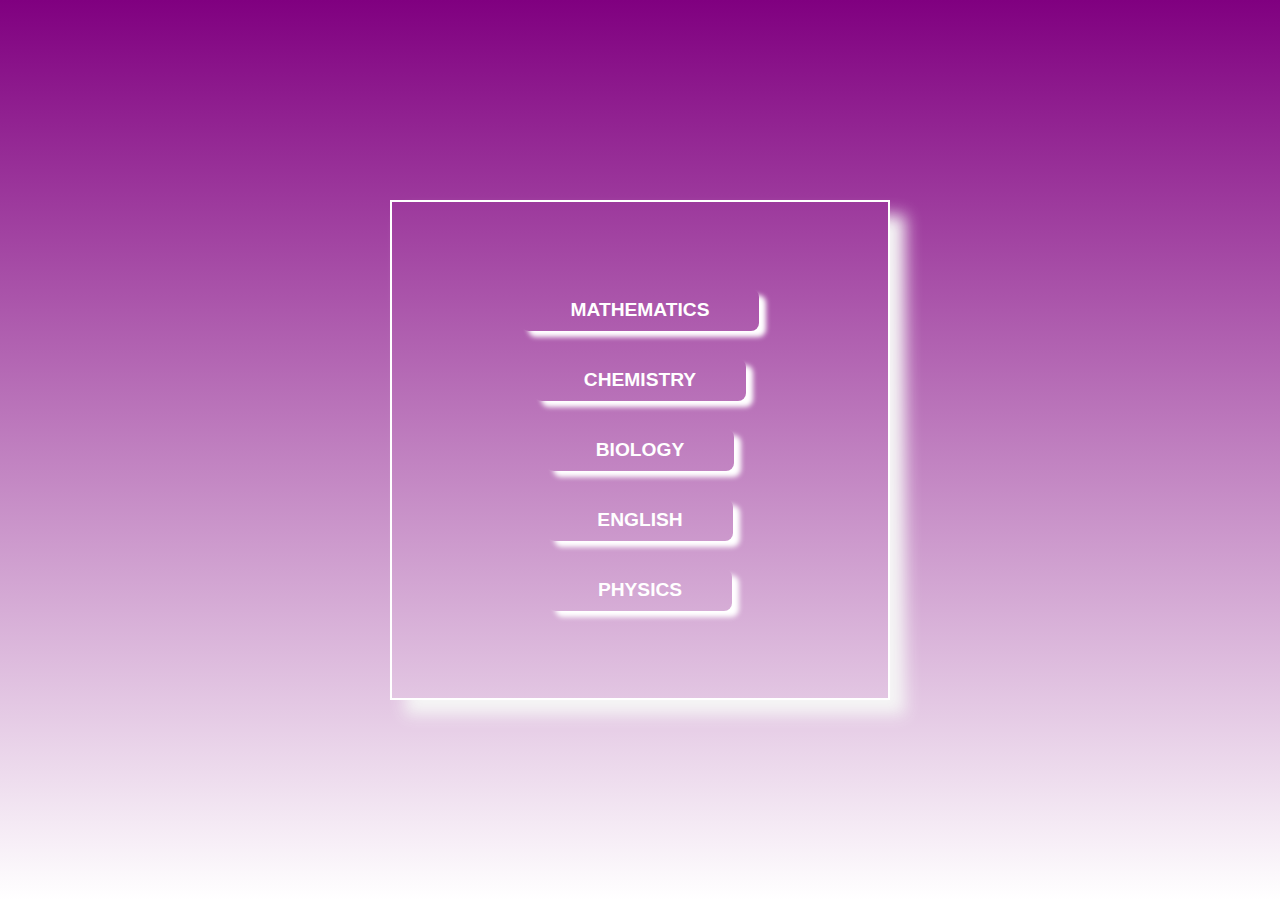
<file: page.html>
<!DOCTYPE html>
<html lang="en">
<head>
    <meta charset="UTF-8">
    <meta name="viewport" content="width=device-width, initial-scale=1.0">
    <title>chapter pages</title>
    <link rel="stylesheet" href="/dss.css">
</head>
<body class="abuja">
    <section class="above">
    <main class="subject">
        <div class="topic"><button>MATHEMATICS</button></div>
       <div class="topic"> <button>CHEMISTRY</button></div>
        <div class="topic"><button>BIOLOGY</button></div>
        <div class="topic"><button>ENGLISH </button></div>
       <div class="topic"> <button>PHYSICS</button></div>
    </main>
    </section>
</body>
</html>
</file>
<file: dss.css>
*{
    margin:0;
    padding: 0;
    box-sizing: border-box;
}
body{
    min-height: 100vh;
    min-width: 400px;
    background-image: url(/IMG_E7571.JPG);
    padding: 60px;

}
#wike{
    width: 500px;
    height: 500px;
    margin-inline: auto;
    display: flex;
    justify-content: center;
    text-align: center;
    flex-direction: column;
    gap: 1rem;
    background-color: hsla(0, 100%, 96%, 0.247);
    border: 2px double yellow;
    box-shadow: 5px 6px yellow;

}
#wike input{
    background-color: rgba(255, 255, 0, 0.137);
    box-shadow:4px 4px 5px yellow ;
    border-top: none;
    border-right: none;
    border-bottom: yellow;
}
#wike span{
    font-weight: bolder;
    color: purple;
    background-color: yellow;

}

.yes  h1{
    

    color: transparent;
    display: flex;
    justify-content: center;
    font-weight: bolder;
    font-family: fantasy;
    font-style: italic;
    font-size: 6rem;
    text-shadow:0px 10px 3px rgba(255, 255, 255, 0.788);
    -webkit-text-stroke: 1px yellow; 
    background-image: linear-gradient(purple,purple);
    background-repeat: no-repeat;
    -webkit-background-clip: text;
    background-position: -400px ,0;
    animation: best 3s linear infinite alternate;
color: ;

    
}
@keyframes best {
    0%{
        transform: skewX(60deg);
        background-image: linear-gradient(lightblue,lightblue);
        text-shadow:0px 10px 3px lightblue;

    }
    40%{
        transform: skewx(-60deg);
        -webkit-text-stroke: 1px greenyellow; 
    }
    68%{
        font-weight: bold;
        font-size: 2rem;
    }
   100%{
        background-position: 0,0;
        text-shadow:0px 10px 3px purple;
        transition-duration: 6s;
        font-size: 8rem;
        
    
        background-image: linear-gradient(purple,purple);
    }
}
.obi{
    text-align: center;
    display: flex;
    flex-direction: row;
    justify-content: space-evenly;

}
#abj{
    color: white;
    background-color: rgb(34, 6, 34);
    box-shadow: 3px 3px 5px rgb(245, 245, 7);;
    font-weight: bolder;
    
    
}
#abc{
    color: aliceblue;
    background-color: rgb(32, 4, 32);
    box-shadow:3px 3px 6px rgb(245, 245, 7);
    font-weight: bolder;
}
#abj:hover{
    background-color: yellow;
}
#abc:hover{
    background-color: yellow;
}
.abuja{
    background-image:linear-gradient(purple,white);
    background-position: cover;
    padding: 60px;
    display: flex;
    justify-content: center;
    align-items: center;

    
}

.subject{
    min-width: 500px;
    min-height: 500px;
    margin-inline: auto;
    display: flex;
    justify-content: center;
    gap: 1rem;  
    align-items:center ; 
    flex-direction: column;
    background-color: transparent;
    border: 2px double white;
    box-shadow: 15px 15px 15px whitesmoke;
}
.topic{
 margin:6px ;

}
.topic button{
        padding: 10px;
        padding-left: 50px;
        padding-right: 50px;
        font-weight: bolder;
        
        border-radius: 8px;
        background-color: transparent;
        box-shadow: 7px 6px 5px white;
        border: none;
        font-size: larger;
        color: rgb(255, 255, 255);
    }
    .topic button:hover{
        border: 3px blue dotted;
        color: blueviolet;
        font-style: italic;
        transition-property: background-color ,transform;
        transition-duration: 2s, 3s;
        transition-delay: 0.4s;
        transform: translateX(4rem);
        background-color: yellow;

    
    }
</file>
